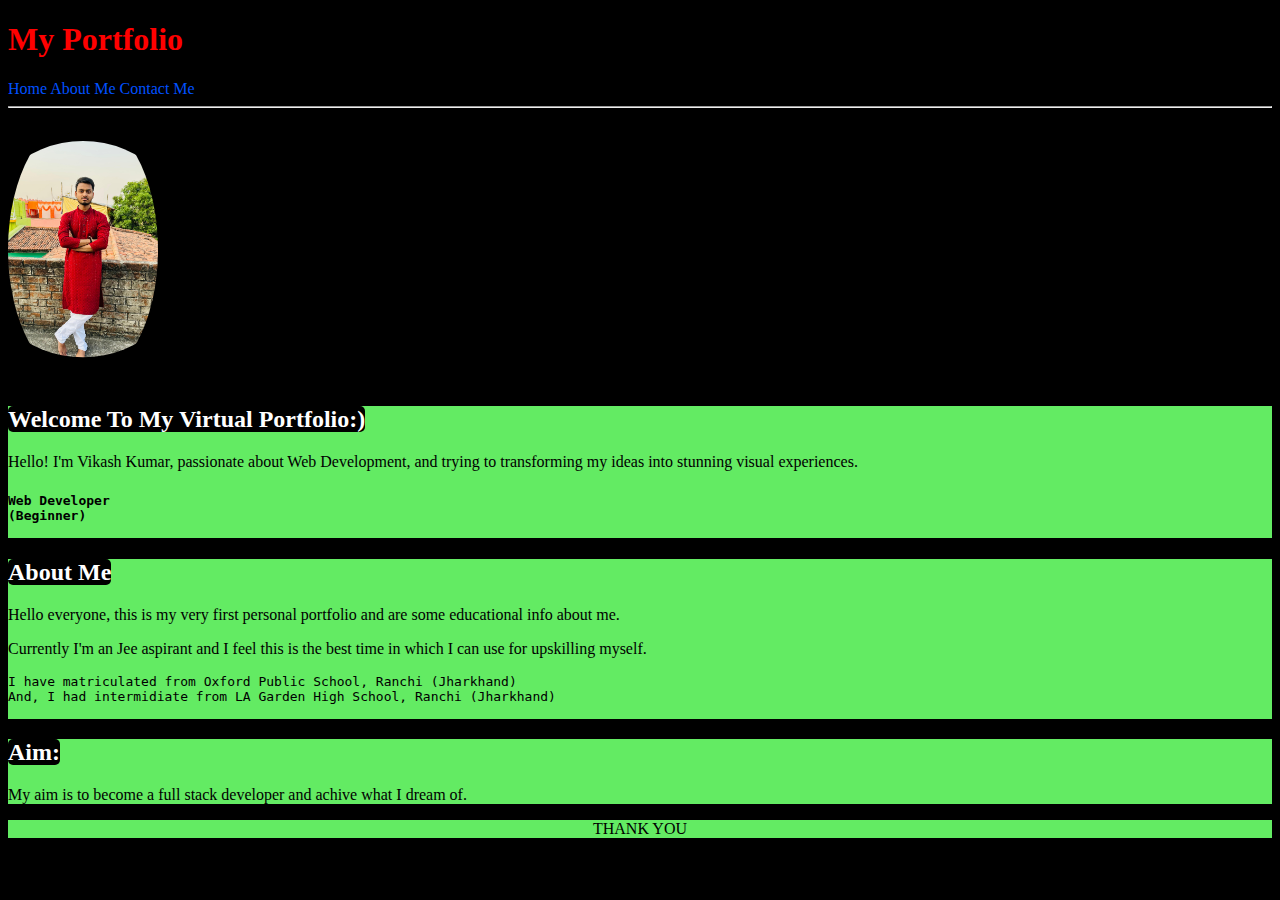
<file: index.html>
<!DOCTYPE html>
<html lang="en">
<head>
    <meta charset="UTF-8">
    <meta name="viewport" content="width=device-width, initial-scale=1.0">
    <title>1st Project</title>
    <link rel="stylesheet" href="styles.css">
</head>
<body style="background-color: rgb(0, 0, 0);">
    <div style="color: white;">
        <h1 style="color: red;">My Portfolio</h1> 
        
        <span style="color: rgb(1, 81, 255);">Home</span>
        <span style="color: rgb(1, 81, 255);">About Me</span>
        <span style="color: rgb(1, 81, 255);">Contact Me</span>
        <hr>
        <img src="mypic.jpg" alt="" width="150">

        <div style="color: white; background-color: rgb(99, 235, 99);">
            <h2 style="color: black;"><span style="background-color: black; color: white; border-radius: 5px;">Welcome To My Virtual Portfolio:)</span></h2> 
        <p style="color: black;">Hello! I'm Vikash Kumar, passionate about Web Development, and trying to transforming my ideas into stunning visual experiences. </p>        
        <h4>

<!-- div container ka bottom left corner k lia -->
            <pre style="color: black;">Web Developer
(Beginner)
            </pre>            

        </h4>
        </div>
        
<!-- for next container about me wala -->
        <div style="color: white; background-color: rgb(99, 235, 99);">
            <h2 style="color: black;"> <span style="background-color: black; color: white; border-radius: 5px;">About Me</span></h2>

            <p style="color: black;">Hello everyone, this is my very first personal portfolio and are some educational info about me.</p>
            <p style="color: black;">Currently I'm an Jee aspirant and I feel this is the best time in which I can use for upskilling myself.
                <pre style="color: black;">I have matriculated from Oxford Public School, Ranchi (Jharkhand) 
And, I had intermidiate from LA Garden High School, Ranchi (Jharkhand)
                </pre>
            </p>
        </div>

<!-- next container aim k lia  -->
        <div style="color: rgb(0, 0, 0); background-color: rgb(99, 235, 99);">
            <h2><span style="background-color: black; color: white; border-radius: 5px;">Aim:</span></h2>
            <p>      My aim is to become a full stack developer and achive what I dream of.           </p>
        </div>

<!-- last me thank you ka strap  -->
        <footer style="color: rgb(0, 0, 0); background-color: rgb(99, 235, 99);">
            <div style="text-align: center; ">THANK YOU</div>
        </footer>
    </div>
</body>
</html>
</file>
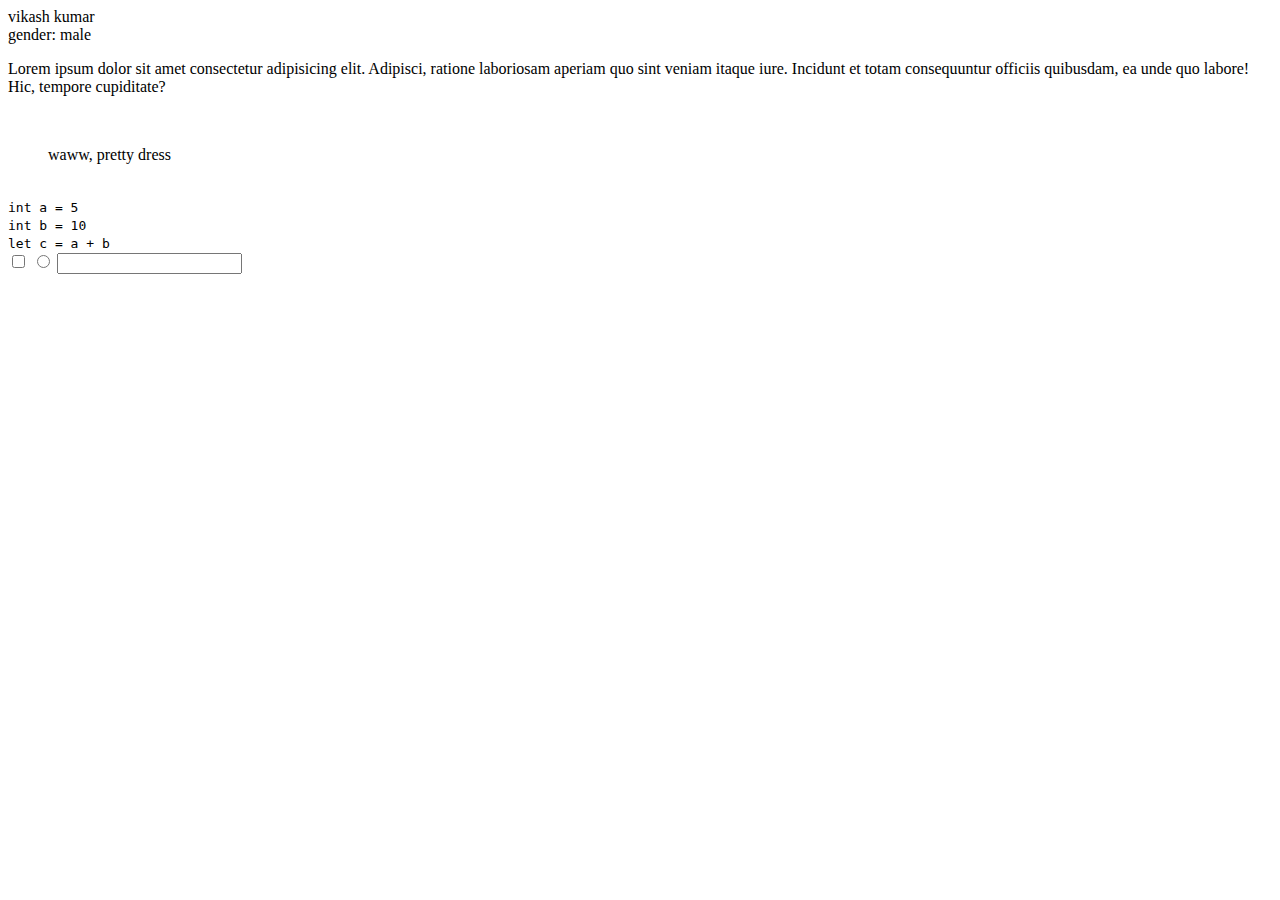
<file: day 3.html>
<!DOCTYPE html>
<html lang="en">
<head>
    <meta charset="UTF-8">
    <meta name="viewport" content="width=device-width, initial-scale=1.0">
    <title>Document</title>
</head>
<body>
    vikash kumar 
<br>
  gender: male
  <br>
  <p> Lorem ipsum dolor sit amet consectetur adipisicing elit. Adipisci, ratione laboriosam aperiam quo sint veniam itaque iure. Incidunt et totam consequuntur officiis quibusdam, ea unde quo labore! Hic, tempore cupiditate? </p>
  <br>
  <blockquote>waww, pretty dress</blockquote>
<br>
  <!-- this line is commenting  -->
<code>
  int a = 5 <br>
  int b = 10 <br>
  let c = a + b <br>
</code>
  <input type="checkbox" name="" id="">
  <input type="radio" name="" id="">
  <input type="text" name="" id="">
</body>
</html>
</file>
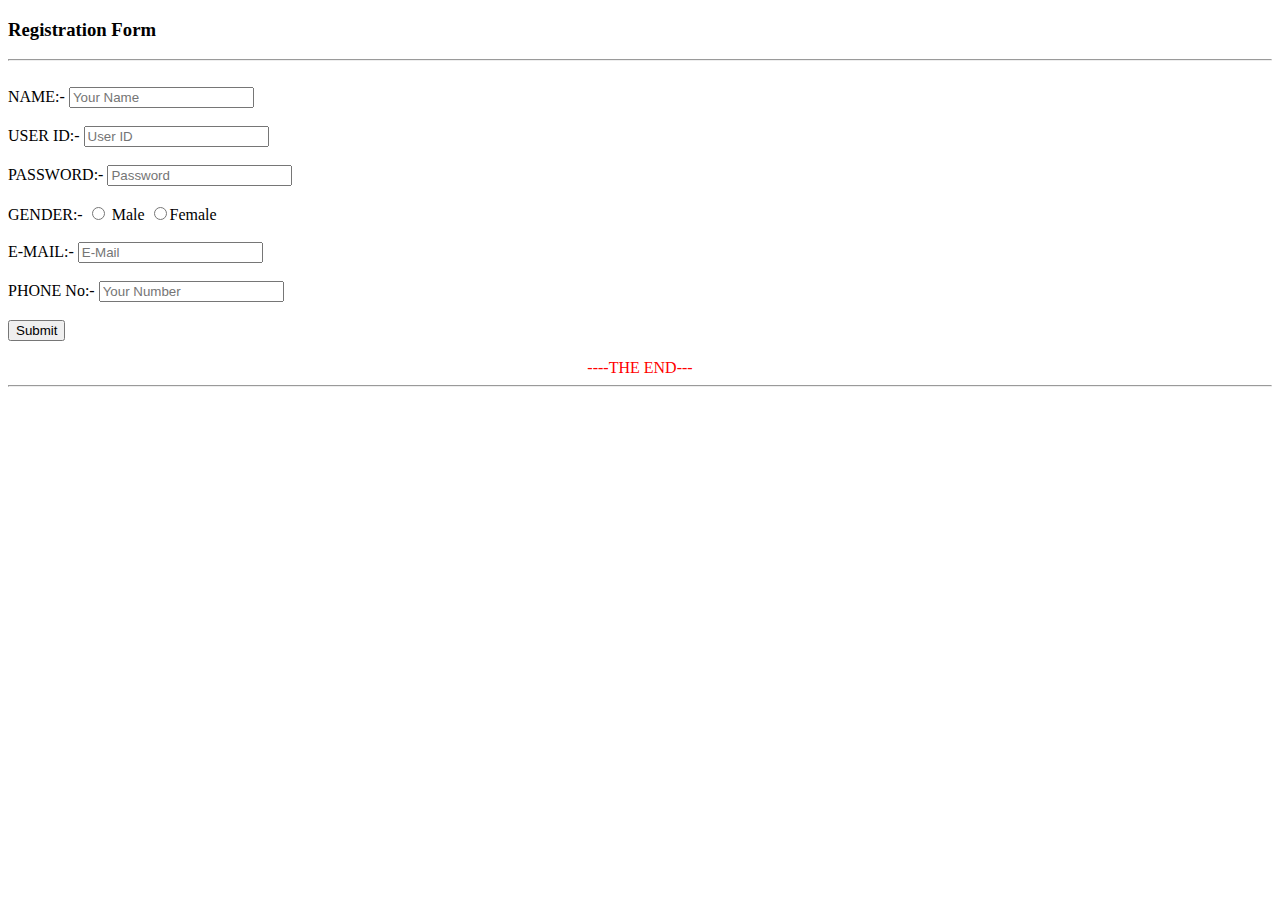
<file: forms.html>
<!DOCTYPE html>
<html lang="en">
<head>
    <meta charset="UTF-8">
    <meta name="viewport" content="width=device-width, initial-scale=1.0">
    <title>FORMS</title>
</head>
<body>
    <h3>Registration Form</h3>
    <hr><br>
    NAME:- <input type="text" placeholder="Your Name">
    <br><br>
    USER ID:- <input type="text" name="" id="" placeholder="User ID">
    <br><br>
    PASSWORD:- <input type="password" placeholder="Password">
    <br><br>
    GENDER:- 
    <input type="radio"> Male
    <input type="radio">Female
    <br><br>
    E-MAIL:- <input type="mail" placeholder="E-Mail">
    <br><br>
    PHONE No:- <input type="number" placeholder="Your Number">
    <br><br>
    <input type="submit">
    <br><br>
    <div style="color: red; text-align: center;">----THE END---</div>
    <hr>
</body>
</html>
</file>
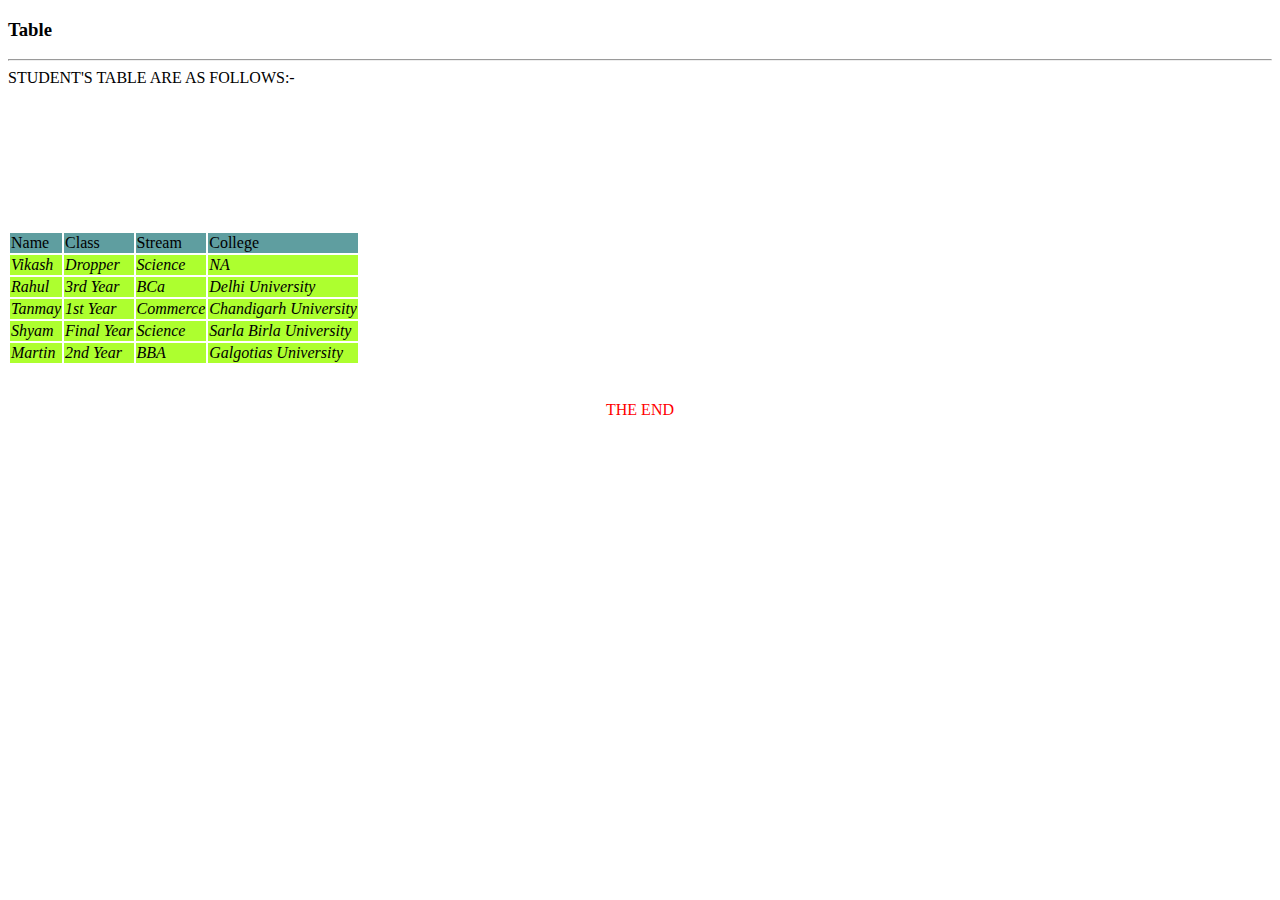
<file: tables.html>
<!DOCTYPE html>
<html lang="en">
<head>
    <meta charset="UTF-8">
    <meta name="viewport" content="width=device-width, initial-scale=1.0">
    <title>Table ka homework</title>
</head>
<body>
    <h3>Table</h3>
    <hr>
    <caption>STUDENT'S TABLE ARE AS FOLLOWS:- </caption>
    <table>
        <thead style="background-color: cadetblue;">
            <td>Name</td>
            <td>Class</td>
            <td>Stream</td>
            <td>College</td>
        </thead>
        <tr style="background-color: greenyellow; font-style: italic;">
            <td>Vikash</td>
            <td>Dropper</td>
            <td>Science</td>
            <td>NA</td>
            <br>
        </tr>
        <br>
        <tr style="background-color: greenyellow; font-style: italic;">
            <td>Rahul</td>
            <td>3rd Year</td>
            <td>BCa</td>
            <td>Delhi University</td>
            <br>
        </tr>
        <br>
        <tr style="background-color: greenyellow; font-style: italic;">
            <td>Tanmay</td>
            <td>1st Year</td>
            <td>Commerce</td>
            <td>Chandigarh University</td>
            <br>
        </tr>
        <br>
        <tr style="background-color: greenyellow; font-style: italic;">
            <td>Shyam</td>
            <td>Final Year</td>
            <td>Science</td>
            <td>Sarla Birla University</td>
            <br>
        </tr>
        <br>
        <tr style="background-color: greenyellow; font-style: italic;">
            <td>Martin</td>
            <td>2nd Year</td>
            <td>BBA</td>
            <td>Galgotias University</td>
            <br>
        </tr>
    </table>
    <br><br>
    <div style="color: red; text-align: center;">
        THE END
    </div>
</body>
</html>
</file>
<file: styles.css>
img{
    clip-path: circle(50% at 50% 50%);
    border-radius: 50%;
}
</file>
